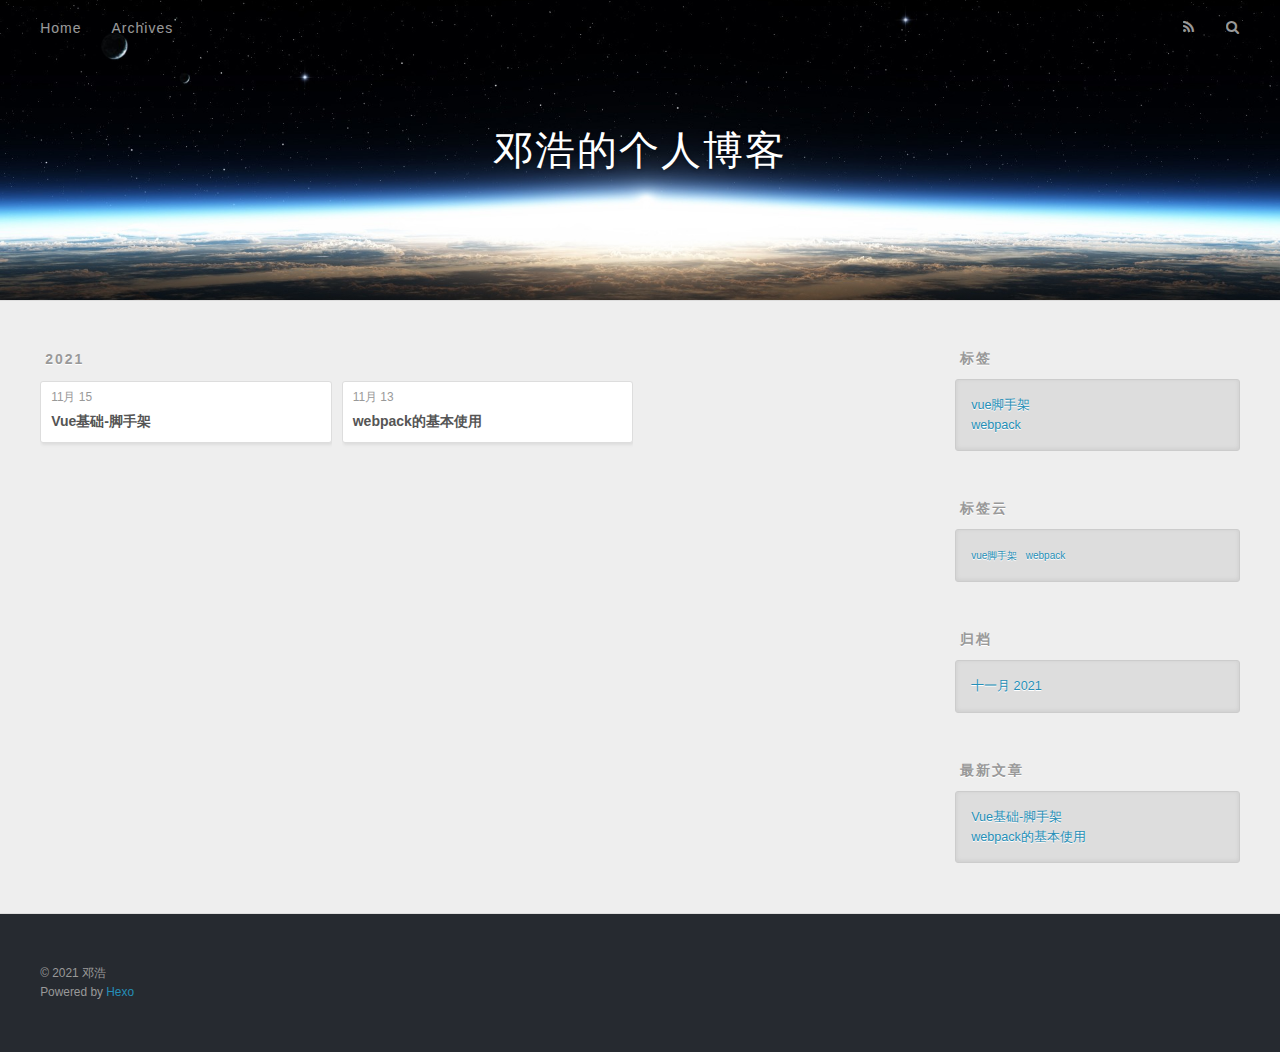
<file: archives/index.html>
<!DOCTYPE html>
<html>
<head>
  <meta charset="utf-8">
  

  
  <title>归档 | 邓浩的个人博客</title>
  <meta name="viewport" content="width=device-width, initial-scale=1, maximum-scale=1">
  <meta name="description" content="Code is my life.">
<meta property="og:type" content="website">
<meta property="og:title" content="邓浩的个人博客">
<meta property="og:url" content="http://example.com/archives/index.html">
<meta property="og:site_name" content="邓浩的个人博客">
<meta property="og:description" content="Code is my life.">
<meta property="og:locale" content="zh_CN">
<meta property="article:author" content="邓浩">
<meta property="article:tag" content="Web,前端,node,ES6,开发,程序员,技术宅,java,android,Python,爬虫">
<meta name="twitter:card" content="summary">
  
    <link rel="alternate" href="/atom.xml" title="邓浩的个人博客" type="application/atom+xml">
  
  
    <link rel="icon" href="/favicon.png">
  
  
    <link href="//fonts.googleapis.com/css?family=Source+Code+Pro" rel="stylesheet" type="text/css">
  
  
<link rel="stylesheet" href="/css/style.css">

<meta name="generator" content="Hexo 5.4.0"></head>

<body>
  <div id="container">
    <div id="wrap">
      <header id="header">
  <div id="banner"></div>
  <div id="header-outer" class="outer">
    <div id="header-title" class="inner">
      <h1 id="logo-wrap">
        <a href="/" id="logo">邓浩的个人博客</a>
      </h1>
      
    </div>
    <div id="header-inner" class="inner">
      <nav id="main-nav">
        <a id="main-nav-toggle" class="nav-icon"></a>
        
          <a class="main-nav-link" href="/">Home</a>
        
          <a class="main-nav-link" href="/archives">Archives</a>
        
      </nav>
      <nav id="sub-nav">
        
          <a id="nav-rss-link" class="nav-icon" href="/atom.xml" title="RSS Feed"></a>
        
        <a id="nav-search-btn" class="nav-icon" title="搜索"></a>
      </nav>
      <div id="search-form-wrap">
        <form action="//google.com/search" method="get" accept-charset="UTF-8" class="search-form"><input type="search" name="q" class="search-form-input" placeholder="Search"><button type="submit" class="search-form-submit">&#xF002;</button><input type="hidden" name="sitesearch" value="http://example.com"></form>
      </div>
    </div>
  </div>
</header>
      <div class="outer">
        <section id="main">
  
  
    
    
      
      
      <section class="archives-wrap">
        <div class="archive-year-wrap">
          <a href="/archives/2021" class="archive-year">2021</a>
        </div>
        <div class="archives">
    
    <article class="archive-article archive-type-post">
  <div class="archive-article-inner">
    <header class="archive-article-header">
      <a href="/2021/11/15/Vue%E8%84%9A%E6%89%8B%E6%9E%B6/" class="archive-article-date">
  <time datetime="2021-11-15T02:22:45.000Z" itemprop="datePublished">11月 15</time>
</a>
      
  
    <h1 itemprop="name">
      <a class="archive-article-title" href="/2021/11/15/Vue%E8%84%9A%E6%89%8B%E6%9E%B6/">Vue基础-脚手架</a>
    </h1>
  

    </header>
  </div>
</article>
  
    
    
    <article class="archive-article archive-type-post">
  <div class="archive-article-inner">
    <header class="archive-article-header">
      <a href="/2021/11/13/webpack%E5%9F%BA%E6%9C%AC%E4%BD%BF%E7%94%A8/" class="archive-article-date">
  <time datetime="2021-11-13T02:22:45.000Z" itemprop="datePublished">11月 13</time>
</a>
      
  
    <h1 itemprop="name">
      <a class="archive-article-title" href="/2021/11/13/webpack%E5%9F%BA%E6%9C%AC%E4%BD%BF%E7%94%A8/">webpack的基本使用</a>
    </h1>
  

    </header>
  </div>
</article>
  
  
    </div></section>
  


</section>
        
          <aside id="sidebar">
  
    

  
    
  <div class="widget-wrap">
    <h3 class="widget-title">标签</h3>
    <div class="widget">
      <ul class="tag-list" itemprop="keywords"><li class="tag-list-item"><a class="tag-list-link" href="/tags/vue%E8%84%9A%E6%89%8B%E6%9E%B6/" rel="tag">vue脚手架</a></li><li class="tag-list-item"><a class="tag-list-link" href="/tags/webpack/" rel="tag">webpack</a></li></ul>
    </div>
  </div>


  
    
  <div class="widget-wrap">
    <h3 class="widget-title">标签云</h3>
    <div class="widget tagcloud">
      <a href="/tags/vue%E8%84%9A%E6%89%8B%E6%9E%B6/" style="font-size: 10px;">vue脚手架</a> <a href="/tags/webpack/" style="font-size: 10px;">webpack</a>
    </div>
  </div>

  
    
  <div class="widget-wrap">
    <h3 class="widget-title">归档</h3>
    <div class="widget">
      <ul class="archive-list"><li class="archive-list-item"><a class="archive-list-link" href="/archives/2021/11/">十一月 2021</a></li></ul>
    </div>
  </div>


  
    
  <div class="widget-wrap">
    <h3 class="widget-title">最新文章</h3>
    <div class="widget">
      <ul>
        
          <li>
            <a href="/2021/11/15/Vue%E8%84%9A%E6%89%8B%E6%9E%B6/">Vue基础-脚手架</a>
          </li>
        
          <li>
            <a href="/2021/11/13/webpack%E5%9F%BA%E6%9C%AC%E4%BD%BF%E7%94%A8/">webpack的基本使用</a>
          </li>
        
      </ul>
    </div>
  </div>

  
</aside>
        
      </div>
      <footer id="footer">
  
  <div class="outer">
    <div id="footer-info" class="inner">
      &copy; 2021 邓浩<br>
      Powered by <a href="http://hexo.io/" target="_blank">Hexo</a>
    </div>
  </div>
</footer>
    </div>
    <nav id="mobile-nav">
  
    <a href="/" class="mobile-nav-link">Home</a>
  
    <a href="/archives" class="mobile-nav-link">Archives</a>
  
</nav>
    

<script src="//ajax.googleapis.com/ajax/libs/jquery/2.0.3/jquery.min.js"></script>


  
<link rel="stylesheet" href="/fancybox/jquery.fancybox.css">

  
<script src="/fancybox/jquery.fancybox.pack.js"></script>




<script src="/js/script.js"></script>




  </div>
</body>
</html>
</file>
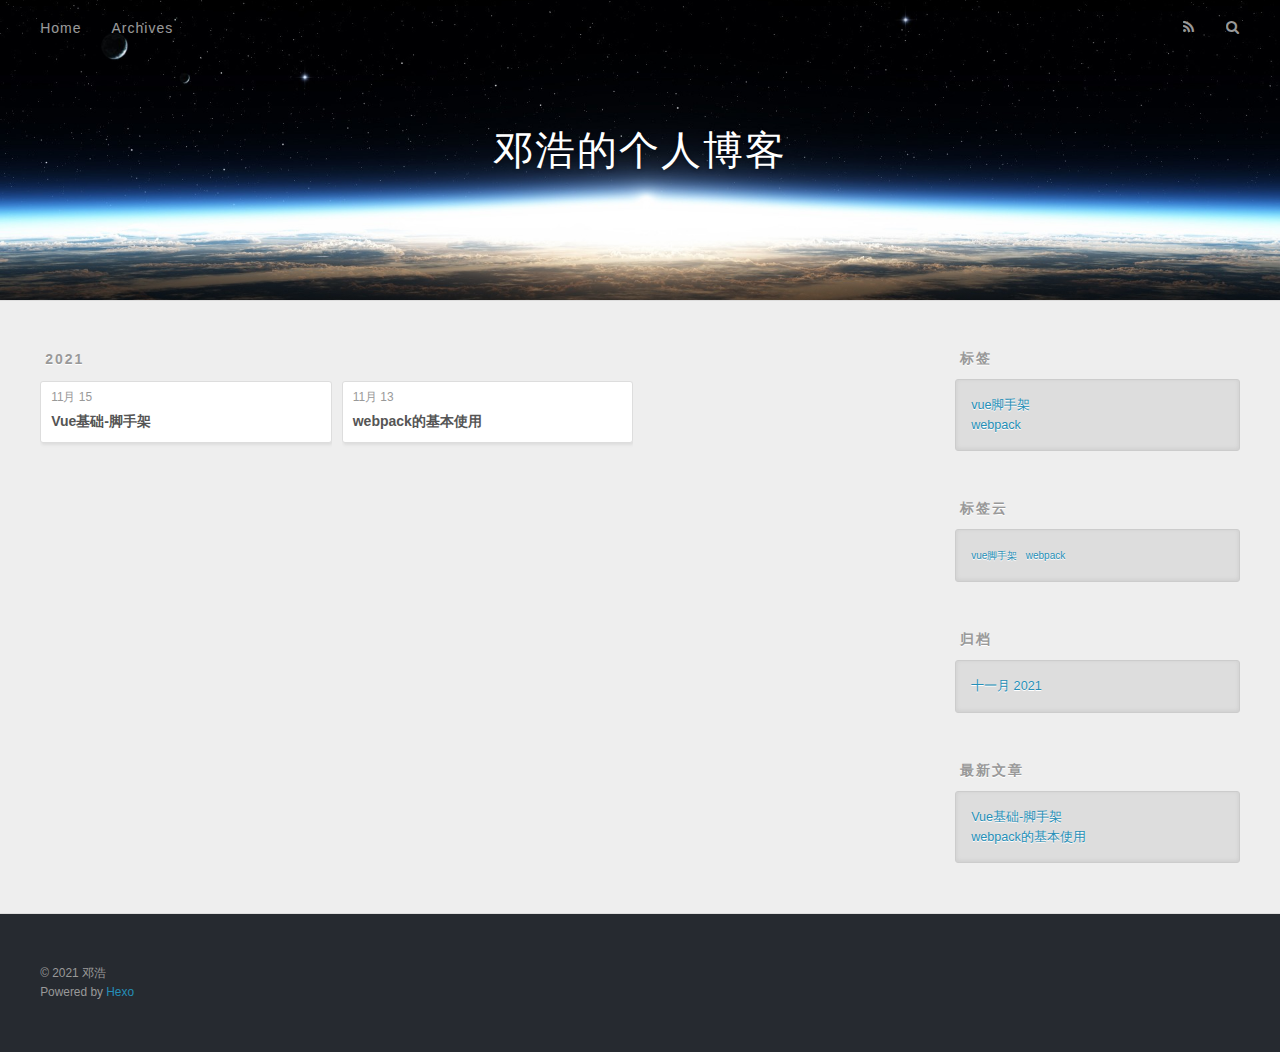
<file: archives/2021/index.html>
<!DOCTYPE html>
<html>
<head>
  <meta charset="utf-8">
  

  
  <title>归档: 2021 | 邓浩的个人博客</title>
  <meta name="viewport" content="width=device-width, initial-scale=1, maximum-scale=1">
  <meta name="description" content="Code is my life.">
<meta property="og:type" content="website">
<meta property="og:title" content="邓浩的个人博客">
<meta property="og:url" content="http://example.com/archives/2021/index.html">
<meta property="og:site_name" content="邓浩的个人博客">
<meta property="og:description" content="Code is my life.">
<meta property="og:locale" content="zh_CN">
<meta property="article:author" content="邓浩">
<meta property="article:tag" content="Web,前端,node,ES6,开发,程序员,技术宅,java,android,Python,爬虫">
<meta name="twitter:card" content="summary">
  
    <link rel="alternate" href="/atom.xml" title="邓浩的个人博客" type="application/atom+xml">
  
  
    <link rel="icon" href="/favicon.png">
  
  
    <link href="//fonts.googleapis.com/css?family=Source+Code+Pro" rel="stylesheet" type="text/css">
  
  
<link rel="stylesheet" href="/css/style.css">

<meta name="generator" content="Hexo 5.4.0"></head>

<body>
  <div id="container">
    <div id="wrap">
      <header id="header">
  <div id="banner"></div>
  <div id="header-outer" class="outer">
    <div id="header-title" class="inner">
      <h1 id="logo-wrap">
        <a href="/" id="logo">邓浩的个人博客</a>
      </h1>
      
    </div>
    <div id="header-inner" class="inner">
      <nav id="main-nav">
        <a id="main-nav-toggle" class="nav-icon"></a>
        
          <a class="main-nav-link" href="/">Home</a>
        
          <a class="main-nav-link" href="/archives">Archives</a>
        
      </nav>
      <nav id="sub-nav">
        
          <a id="nav-rss-link" class="nav-icon" href="/atom.xml" title="RSS Feed"></a>
        
        <a id="nav-search-btn" class="nav-icon" title="搜索"></a>
      </nav>
      <div id="search-form-wrap">
        <form action="//google.com/search" method="get" accept-charset="UTF-8" class="search-form"><input type="search" name="q" class="search-form-input" placeholder="Search"><button type="submit" class="search-form-submit">&#xF002;</button><input type="hidden" name="sitesearch" value="http://example.com"></form>
      </div>
    </div>
  </div>
</header>
      <div class="outer">
        <section id="main">
  
  
    
    
      
      
      <section class="archives-wrap">
        <div class="archive-year-wrap">
          <a href="/archives/2021" class="archive-year">2021</a>
        </div>
        <div class="archives">
    
    <article class="archive-article archive-type-post">
  <div class="archive-article-inner">
    <header class="archive-article-header">
      <a href="/2021/11/15/Vue%E8%84%9A%E6%89%8B%E6%9E%B6/" class="archive-article-date">
  <time datetime="2021-11-15T02:22:45.000Z" itemprop="datePublished">11月 15</time>
</a>
      
  
    <h1 itemprop="name">
      <a class="archive-article-title" href="/2021/11/15/Vue%E8%84%9A%E6%89%8B%E6%9E%B6/">Vue基础-脚手架</a>
    </h1>
  

    </header>
  </div>
</article>
  
    
    
    <article class="archive-article archive-type-post">
  <div class="archive-article-inner">
    <header class="archive-article-header">
      <a href="/2021/11/13/webpack%E5%9F%BA%E6%9C%AC%E4%BD%BF%E7%94%A8/" class="archive-article-date">
  <time datetime="2021-11-13T02:22:45.000Z" itemprop="datePublished">11月 13</time>
</a>
      
  
    <h1 itemprop="name">
      <a class="archive-article-title" href="/2021/11/13/webpack%E5%9F%BA%E6%9C%AC%E4%BD%BF%E7%94%A8/">webpack的基本使用</a>
    </h1>
  

    </header>
  </div>
</article>
  
  
    </div></section>
  


</section>
        
          <aside id="sidebar">
  
    

  
    
  <div class="widget-wrap">
    <h3 class="widget-title">标签</h3>
    <div class="widget">
      <ul class="tag-list" itemprop="keywords"><li class="tag-list-item"><a class="tag-list-link" href="/tags/vue%E8%84%9A%E6%89%8B%E6%9E%B6/" rel="tag">vue脚手架</a></li><li class="tag-list-item"><a class="tag-list-link" href="/tags/webpack/" rel="tag">webpack</a></li></ul>
    </div>
  </div>


  
    
  <div class="widget-wrap">
    <h3 class="widget-title">标签云</h3>
    <div class="widget tagcloud">
      <a href="/tags/vue%E8%84%9A%E6%89%8B%E6%9E%B6/" style="font-size: 10px;">vue脚手架</a> <a href="/tags/webpack/" style="font-size: 10px;">webpack</a>
    </div>
  </div>

  
    
  <div class="widget-wrap">
    <h3 class="widget-title">归档</h3>
    <div class="widget">
      <ul class="archive-list"><li class="archive-list-item"><a class="archive-list-link" href="/archives/2021/11/">十一月 2021</a></li></ul>
    </div>
  </div>


  
    
  <div class="widget-wrap">
    <h3 class="widget-title">最新文章</h3>
    <div class="widget">
      <ul>
        
          <li>
            <a href="/2021/11/15/Vue%E8%84%9A%E6%89%8B%E6%9E%B6/">Vue基础-脚手架</a>
          </li>
        
          <li>
            <a href="/2021/11/13/webpack%E5%9F%BA%E6%9C%AC%E4%BD%BF%E7%94%A8/">webpack的基本使用</a>
          </li>
        
      </ul>
    </div>
  </div>

  
</aside>
        
      </div>
      <footer id="footer">
  
  <div class="outer">
    <div id="footer-info" class="inner">
      &copy; 2021 邓浩<br>
      Powered by <a href="http://hexo.io/" target="_blank">Hexo</a>
    </div>
  </div>
</footer>
    </div>
    <nav id="mobile-nav">
  
    <a href="/" class="mobile-nav-link">Home</a>
  
    <a href="/archives" class="mobile-nav-link">Archives</a>
  
</nav>
    

<script src="//ajax.googleapis.com/ajax/libs/jquery/2.0.3/jquery.min.js"></script>


  
<link rel="stylesheet" href="/fancybox/jquery.fancybox.css">

  
<script src="/fancybox/jquery.fancybox.pack.js"></script>




<script src="/js/script.js"></script>




  </div>
</body>
</html>
</file>
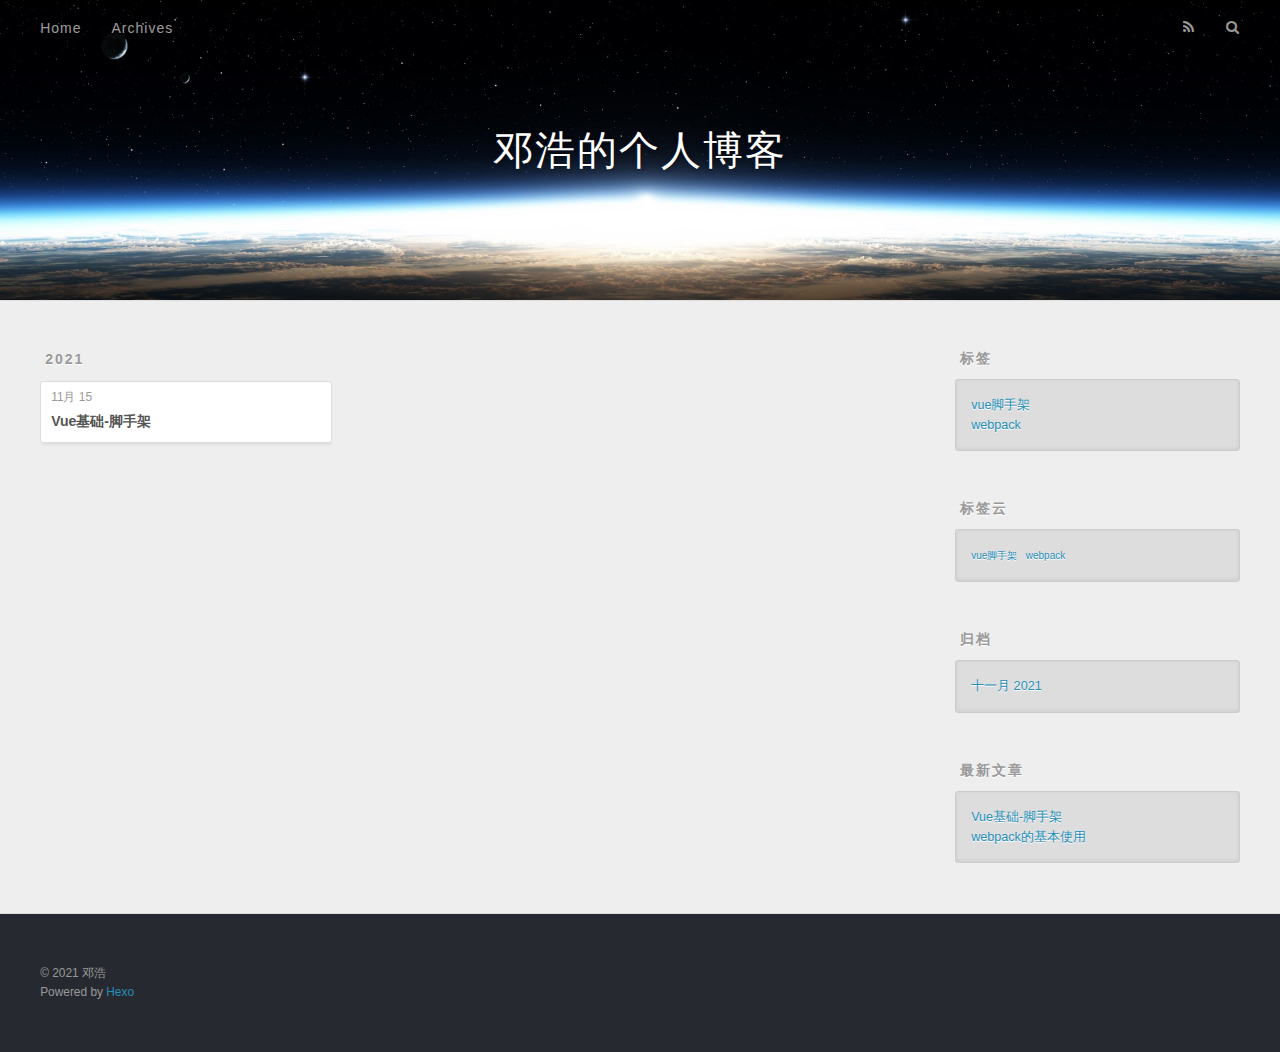
<file: tags/vue脚手架/index.html>
<!DOCTYPE html>
<html>
<head>
  <meta charset="utf-8">
  

  
  <title>Tag: vue脚手架 | 邓浩的个人博客</title>
  <meta name="viewport" content="width=device-width, initial-scale=1, maximum-scale=1">
  <meta name="description" content="Code is my life.">
<meta property="og:type" content="website">
<meta property="og:title" content="邓浩的个人博客">
<meta property="og:url" content="http://example.com/tags/vue%E8%84%9A%E6%89%8B%E6%9E%B6/index.html">
<meta property="og:site_name" content="邓浩的个人博客">
<meta property="og:description" content="Code is my life.">
<meta property="og:locale" content="zh_CN">
<meta property="article:author" content="邓浩">
<meta property="article:tag" content="Web,前端,node,ES6,开发,程序员,技术宅,java,android,Python,爬虫">
<meta name="twitter:card" content="summary">
  
    <link rel="alternate" href="/atom.xml" title="邓浩的个人博客" type="application/atom+xml">
  
  
    <link rel="icon" href="/favicon.png">
  
  
    <link href="//fonts.googleapis.com/css?family=Source+Code+Pro" rel="stylesheet" type="text/css">
  
  
<link rel="stylesheet" href="/css/style.css">

<meta name="generator" content="Hexo 5.4.0"></head>

<body>
  <div id="container">
    <div id="wrap">
      <header id="header">
  <div id="banner"></div>
  <div id="header-outer" class="outer">
    <div id="header-title" class="inner">
      <h1 id="logo-wrap">
        <a href="/" id="logo">邓浩的个人博客</a>
      </h1>
      
    </div>
    <div id="header-inner" class="inner">
      <nav id="main-nav">
        <a id="main-nav-toggle" class="nav-icon"></a>
        
          <a class="main-nav-link" href="/">Home</a>
        
          <a class="main-nav-link" href="/archives">Archives</a>
        
      </nav>
      <nav id="sub-nav">
        
          <a id="nav-rss-link" class="nav-icon" href="/atom.xml" title="RSS Feed"></a>
        
        <a id="nav-search-btn" class="nav-icon" title="搜索"></a>
      </nav>
      <div id="search-form-wrap">
        <form action="//google.com/search" method="get" accept-charset="UTF-8" class="search-form"><input type="search" name="q" class="search-form-input" placeholder="Search"><button type="submit" class="search-form-submit">&#xF002;</button><input type="hidden" name="sitesearch" value="http://example.com"></form>
      </div>
    </div>
  </div>
</header>
      <div class="outer">
        <section id="main">
  
  
    
    
      
      
      <section class="archives-wrap">
        <div class="archive-year-wrap">
          <a href="/archives/2021" class="archive-year">2021</a>
        </div>
        <div class="archives">
    
    <article class="archive-article archive-type-post">
  <div class="archive-article-inner">
    <header class="archive-article-header">
      <a href="/2021/11/15/Vue%E8%84%9A%E6%89%8B%E6%9E%B6/" class="archive-article-date">
  <time datetime="2021-11-15T02:22:45.000Z" itemprop="datePublished">11月 15</time>
</a>
      
  
    <h1 itemprop="name">
      <a class="archive-article-title" href="/2021/11/15/Vue%E8%84%9A%E6%89%8B%E6%9E%B6/">Vue基础-脚手架</a>
    </h1>
  

    </header>
  </div>
</article>
  
  
    </div></section>
  


</section>
        
          <aside id="sidebar">
  
    

  
    
  <div class="widget-wrap">
    <h3 class="widget-title">标签</h3>
    <div class="widget">
      <ul class="tag-list" itemprop="keywords"><li class="tag-list-item"><a class="tag-list-link" href="/tags/vue%E8%84%9A%E6%89%8B%E6%9E%B6/" rel="tag">vue脚手架</a></li><li class="tag-list-item"><a class="tag-list-link" href="/tags/webpack/" rel="tag">webpack</a></li></ul>
    </div>
  </div>


  
    
  <div class="widget-wrap">
    <h3 class="widget-title">标签云</h3>
    <div class="widget tagcloud">
      <a href="/tags/vue%E8%84%9A%E6%89%8B%E6%9E%B6/" style="font-size: 10px;">vue脚手架</a> <a href="/tags/webpack/" style="font-size: 10px;">webpack</a>
    </div>
  </div>

  
    
  <div class="widget-wrap">
    <h3 class="widget-title">归档</h3>
    <div class="widget">
      <ul class="archive-list"><li class="archive-list-item"><a class="archive-list-link" href="/archives/2021/11/">十一月 2021</a></li></ul>
    </div>
  </div>


  
    
  <div class="widget-wrap">
    <h3 class="widget-title">最新文章</h3>
    <div class="widget">
      <ul>
        
          <li>
            <a href="/2021/11/15/Vue%E8%84%9A%E6%89%8B%E6%9E%B6/">Vue基础-脚手架</a>
          </li>
        
          <li>
            <a href="/2021/11/13/webpack%E5%9F%BA%E6%9C%AC%E4%BD%BF%E7%94%A8/">webpack的基本使用</a>
          </li>
        
      </ul>
    </div>
  </div>

  
</aside>
        
      </div>
      <footer id="footer">
  
  <div class="outer">
    <div id="footer-info" class="inner">
      &copy; 2021 邓浩<br>
      Powered by <a href="http://hexo.io/" target="_blank">Hexo</a>
    </div>
  </div>
</footer>
    </div>
    <nav id="mobile-nav">
  
    <a href="/" class="mobile-nav-link">Home</a>
  
    <a href="/archives" class="mobile-nav-link">Archives</a>
  
</nav>
    

<script src="//ajax.googleapis.com/ajax/libs/jquery/2.0.3/jquery.min.js"></script>


  
<link rel="stylesheet" href="/fancybox/jquery.fancybox.css">

  
<script src="/fancybox/jquery.fancybox.pack.js"></script>




<script src="/js/script.js"></script>




  </div>
</body>
</html>
</file>
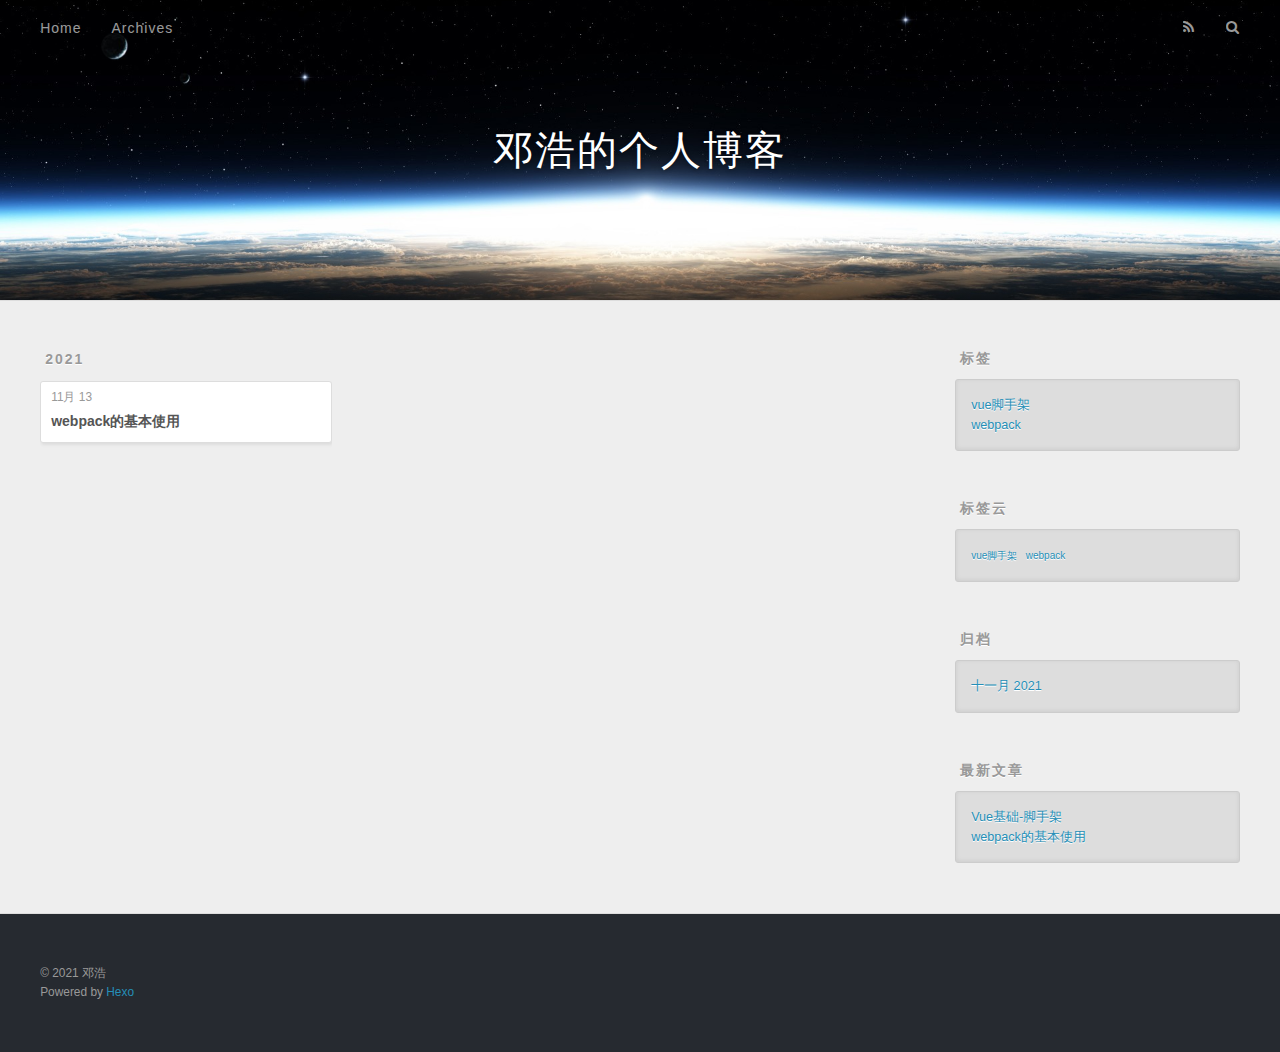
<file: tags/webpack/index.html>
<!DOCTYPE html>
<html>
<head>
  <meta charset="utf-8">
  

  
  <title>Tag: webpack | 邓浩的个人博客</title>
  <meta name="viewport" content="width=device-width, initial-scale=1, maximum-scale=1">
  <meta name="description" content="Code is my life.">
<meta property="og:type" content="website">
<meta property="og:title" content="邓浩的个人博客">
<meta property="og:url" content="http://example.com/tags/webpack/index.html">
<meta property="og:site_name" content="邓浩的个人博客">
<meta property="og:description" content="Code is my life.">
<meta property="og:locale" content="zh_CN">
<meta property="article:author" content="邓浩">
<meta property="article:tag" content="Web,前端,node,ES6,开发,程序员,技术宅,java,android,Python,爬虫">
<meta name="twitter:card" content="summary">
  
    <link rel="alternate" href="/atom.xml" title="邓浩的个人博客" type="application/atom+xml">
  
  
    <link rel="icon" href="/favicon.png">
  
  
    <link href="//fonts.googleapis.com/css?family=Source+Code+Pro" rel="stylesheet" type="text/css">
  
  
<link rel="stylesheet" href="/css/style.css">

<meta name="generator" content="Hexo 5.4.0"></head>

<body>
  <div id="container">
    <div id="wrap">
      <header id="header">
  <div id="banner"></div>
  <div id="header-outer" class="outer">
    <div id="header-title" class="inner">
      <h1 id="logo-wrap">
        <a href="/" id="logo">邓浩的个人博客</a>
      </h1>
      
    </div>
    <div id="header-inner" class="inner">
      <nav id="main-nav">
        <a id="main-nav-toggle" class="nav-icon"></a>
        
          <a class="main-nav-link" href="/">Home</a>
        
          <a class="main-nav-link" href="/archives">Archives</a>
        
      </nav>
      <nav id="sub-nav">
        
          <a id="nav-rss-link" class="nav-icon" href="/atom.xml" title="RSS Feed"></a>
        
        <a id="nav-search-btn" class="nav-icon" title="搜索"></a>
      </nav>
      <div id="search-form-wrap">
        <form action="//google.com/search" method="get" accept-charset="UTF-8" class="search-form"><input type="search" name="q" class="search-form-input" placeholder="Search"><button type="submit" class="search-form-submit">&#xF002;</button><input type="hidden" name="sitesearch" value="http://example.com"></form>
      </div>
    </div>
  </div>
</header>
      <div class="outer">
        <section id="main">
  
  
    
    
      
      
      <section class="archives-wrap">
        <div class="archive-year-wrap">
          <a href="/archives/2021" class="archive-year">2021</a>
        </div>
        <div class="archives">
    
    <article class="archive-article archive-type-post">
  <div class="archive-article-inner">
    <header class="archive-article-header">
      <a href="/2021/11/13/webpack%E5%9F%BA%E6%9C%AC%E4%BD%BF%E7%94%A8/" class="archive-article-date">
  <time datetime="2021-11-13T02:22:45.000Z" itemprop="datePublished">11月 13</time>
</a>
      
  
    <h1 itemprop="name">
      <a class="archive-article-title" href="/2021/11/13/webpack%E5%9F%BA%E6%9C%AC%E4%BD%BF%E7%94%A8/">webpack的基本使用</a>
    </h1>
  

    </header>
  </div>
</article>
  
  
    </div></section>
  


</section>
        
          <aside id="sidebar">
  
    

  
    
  <div class="widget-wrap">
    <h3 class="widget-title">标签</h3>
    <div class="widget">
      <ul class="tag-list" itemprop="keywords"><li class="tag-list-item"><a class="tag-list-link" href="/tags/vue%E8%84%9A%E6%89%8B%E6%9E%B6/" rel="tag">vue脚手架</a></li><li class="tag-list-item"><a class="tag-list-link" href="/tags/webpack/" rel="tag">webpack</a></li></ul>
    </div>
  </div>


  
    
  <div class="widget-wrap">
    <h3 class="widget-title">标签云</h3>
    <div class="widget tagcloud">
      <a href="/tags/vue%E8%84%9A%E6%89%8B%E6%9E%B6/" style="font-size: 10px;">vue脚手架</a> <a href="/tags/webpack/" style="font-size: 10px;">webpack</a>
    </div>
  </div>

  
    
  <div class="widget-wrap">
    <h3 class="widget-title">归档</h3>
    <div class="widget">
      <ul class="archive-list"><li class="archive-list-item"><a class="archive-list-link" href="/archives/2021/11/">十一月 2021</a></li></ul>
    </div>
  </div>


  
    
  <div class="widget-wrap">
    <h3 class="widget-title">最新文章</h3>
    <div class="widget">
      <ul>
        
          <li>
            <a href="/2021/11/15/Vue%E8%84%9A%E6%89%8B%E6%9E%B6/">Vue基础-脚手架</a>
          </li>
        
          <li>
            <a href="/2021/11/13/webpack%E5%9F%BA%E6%9C%AC%E4%BD%BF%E7%94%A8/">webpack的基本使用</a>
          </li>
        
      </ul>
    </div>
  </div>

  
</aside>
        
      </div>
      <footer id="footer">
  
  <div class="outer">
    <div id="footer-info" class="inner">
      &copy; 2021 邓浩<br>
      Powered by <a href="http://hexo.io/" target="_blank">Hexo</a>
    </div>
  </div>
</footer>
    </div>
    <nav id="mobile-nav">
  
    <a href="/" class="mobile-nav-link">Home</a>
  
    <a href="/archives" class="mobile-nav-link">Archives</a>
  
</nav>
    

<script src="//ajax.googleapis.com/ajax/libs/jquery/2.0.3/jquery.min.js"></script>


  
<link rel="stylesheet" href="/fancybox/jquery.fancybox.css">

  
<script src="/fancybox/jquery.fancybox.pack.js"></script>




<script src="/js/script.js"></script>




  </div>
</body>
</html>
</file>
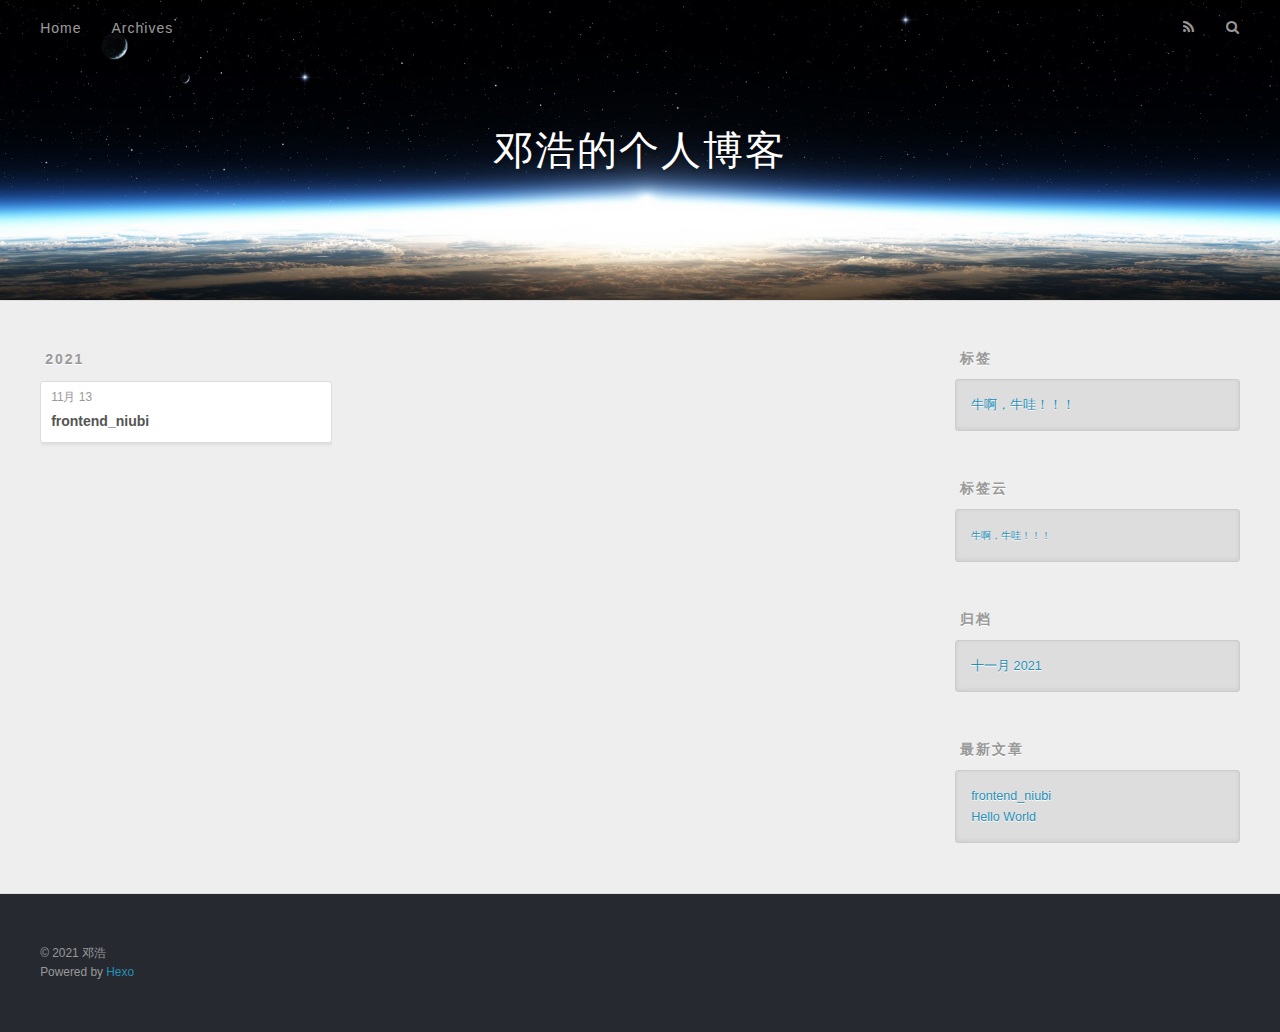
<file: tags/牛啊，牛哇！！！/index.html>
<!DOCTYPE html>
<html>
<head>
  <meta charset="utf-8">
  

  
  <title>Tag: 牛啊，牛哇！！！ | 邓浩的个人博客</title>
  <meta name="viewport" content="width=device-width, initial-scale=1, maximum-scale=1">
  <meta name="description" content="Code is my life.">
<meta property="og:type" content="website">
<meta property="og:title" content="邓浩的个人博客">
<meta property="og:url" content="http://example.com/tags/%E7%89%9B%E5%95%8A%EF%BC%8C%E7%89%9B%E5%93%87%EF%BC%81%EF%BC%81%EF%BC%81/index.html">
<meta property="og:site_name" content="邓浩的个人博客">
<meta property="og:description" content="Code is my life.">
<meta property="og:locale" content="zh_CN">
<meta property="article:author" content="邓浩">
<meta property="article:tag" content="Web,前端,node,ES6,开发,程序员,技术宅,java,android,Python,爬虫">
<meta name="twitter:card" content="summary">
  
    <link rel="alternate" href="/atom.xml" title="邓浩的个人博客" type="application/atom+xml">
  
  
    <link rel="icon" href="/favicon.png">
  
  
    <link href="//fonts.googleapis.com/css?family=Source+Code+Pro" rel="stylesheet" type="text/css">
  
  
<link rel="stylesheet" href="/css/style.css">

<meta name="generator" content="Hexo 5.4.0"></head>

<body>
  <div id="container">
    <div id="wrap">
      <header id="header">
  <div id="banner"></div>
  <div id="header-outer" class="outer">
    <div id="header-title" class="inner">
      <h1 id="logo-wrap">
        <a href="/" id="logo">邓浩的个人博客</a>
      </h1>
      
    </div>
    <div id="header-inner" class="inner">
      <nav id="main-nav">
        <a id="main-nav-toggle" class="nav-icon"></a>
        
          <a class="main-nav-link" href="/">Home</a>
        
          <a class="main-nav-link" href="/archives">Archives</a>
        
      </nav>
      <nav id="sub-nav">
        
          <a id="nav-rss-link" class="nav-icon" href="/atom.xml" title="RSS Feed"></a>
        
        <a id="nav-search-btn" class="nav-icon" title="搜索"></a>
      </nav>
      <div id="search-form-wrap">
        <form action="//google.com/search" method="get" accept-charset="UTF-8" class="search-form"><input type="search" name="q" class="search-form-input" placeholder="Search"><button type="submit" class="search-form-submit">&#xF002;</button><input type="hidden" name="sitesearch" value="http://example.com"></form>
      </div>
    </div>
  </div>
</header>
      <div class="outer">
        <section id="main">
  
  
    
    
      
      
      <section class="archives-wrap">
        <div class="archive-year-wrap">
          <a href="/archives/2021" class="archive-year">2021</a>
        </div>
        <div class="archives">
    
    <article class="archive-article archive-type-post">
  <div class="archive-article-inner">
    <header class="archive-article-header">
      <a href="/2021/11/13/frontend-niubi/" class="archive-article-date">
  <time datetime="2021-11-13T02:22:45.000Z" itemprop="datePublished">11月 13</time>
</a>
      
  
    <h1 itemprop="name">
      <a class="archive-article-title" href="/2021/11/13/frontend-niubi/">frontend_niubi</a>
    </h1>
  

    </header>
  </div>
</article>
  
  
    </div></section>
  


</section>
        
          <aside id="sidebar">
  
    

  
    
  <div class="widget-wrap">
    <h3 class="widget-title">标签</h3>
    <div class="widget">
      <ul class="tag-list" itemprop="keywords"><li class="tag-list-item"><a class="tag-list-link" href="/tags/%E7%89%9B%E5%95%8A%EF%BC%8C%E7%89%9B%E5%93%87%EF%BC%81%EF%BC%81%EF%BC%81/" rel="tag">牛啊，牛哇！！！</a></li></ul>
    </div>
  </div>


  
    
  <div class="widget-wrap">
    <h3 class="widget-title">标签云</h3>
    <div class="widget tagcloud">
      <a href="/tags/%E7%89%9B%E5%95%8A%EF%BC%8C%E7%89%9B%E5%93%87%EF%BC%81%EF%BC%81%EF%BC%81/" style="font-size: 10px;">牛啊，牛哇！！！</a>
    </div>
  </div>

  
    
  <div class="widget-wrap">
    <h3 class="widget-title">归档</h3>
    <div class="widget">
      <ul class="archive-list"><li class="archive-list-item"><a class="archive-list-link" href="/archives/2021/11/">十一月 2021</a></li></ul>
    </div>
  </div>


  
    
  <div class="widget-wrap">
    <h3 class="widget-title">最新文章</h3>
    <div class="widget">
      <ul>
        
          <li>
            <a href="/2021/11/13/frontend-niubi/">frontend_niubi</a>
          </li>
        
          <li>
            <a href="/2021/11/13/hello-world/">Hello World</a>
          </li>
        
      </ul>
    </div>
  </div>

  
</aside>
        
      </div>
      <footer id="footer">
  
  <div class="outer">
    <div id="footer-info" class="inner">
      &copy; 2021 邓浩<br>
      Powered by <a href="http://hexo.io/" target="_blank">Hexo</a>
    </div>
  </div>
</footer>
    </div>
    <nav id="mobile-nav">
  
    <a href="/" class="mobile-nav-link">Home</a>
  
    <a href="/archives" class="mobile-nav-link">Archives</a>
  
</nav>
    

<script src="//ajax.googleapis.com/ajax/libs/jquery/2.0.3/jquery.min.js"></script>


  
<link rel="stylesheet" href="/fancybox/jquery.fancybox.css">

  
<script src="/fancybox/jquery.fancybox.pack.js"></script>




<script src="/js/script.js"></script>




  </div>
</body>
</html>
</file>
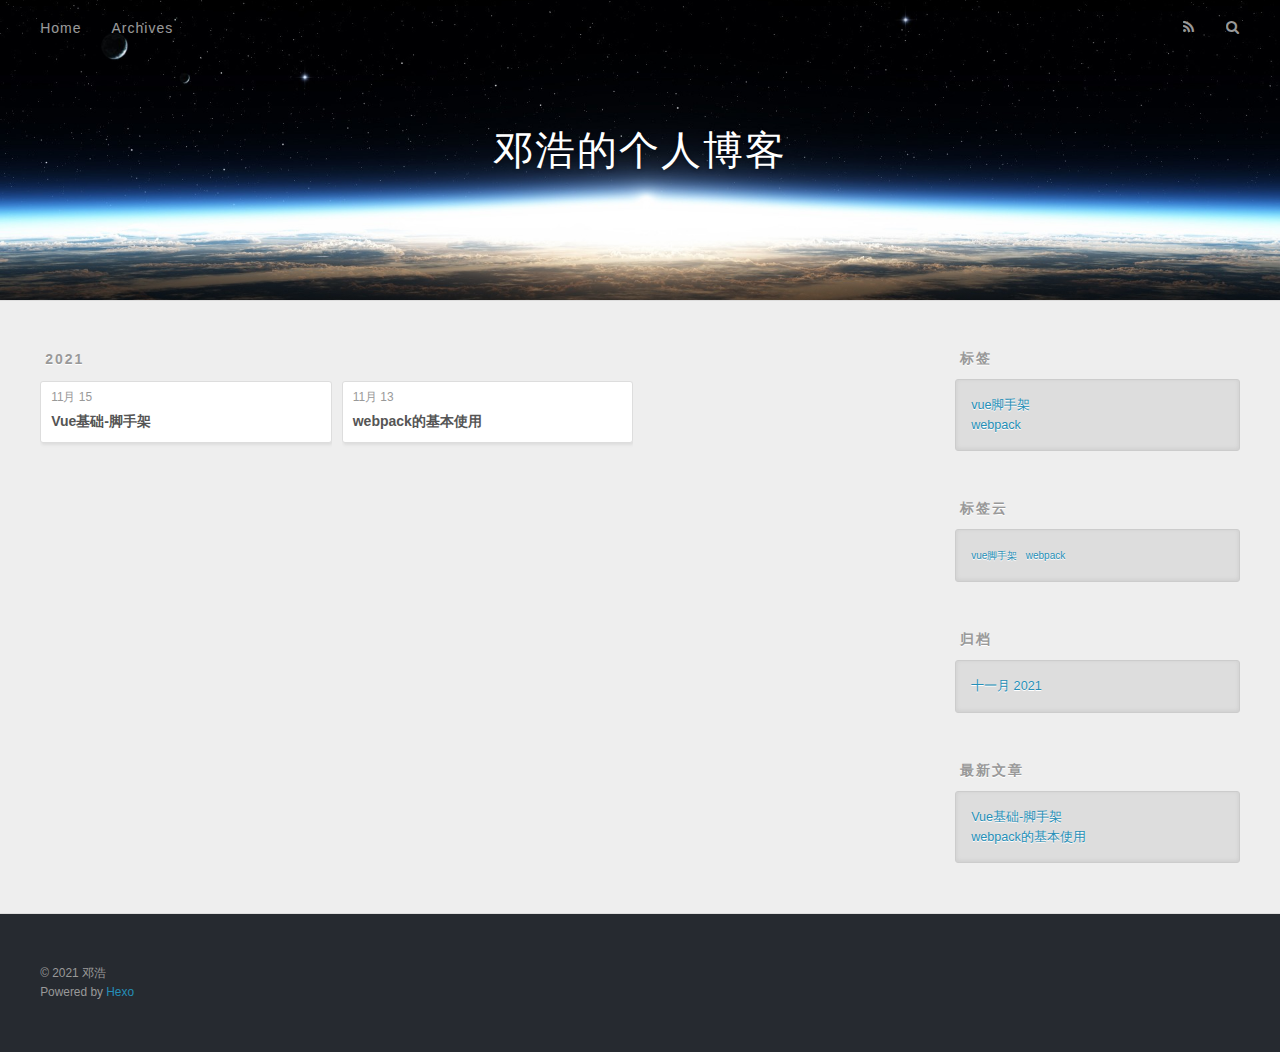
<file: archives/2021/11/index.html>
<!DOCTYPE html>
<html>
<head>
  <meta charset="utf-8">
  

  
  <title>归档: 2021/11 | 邓浩的个人博客</title>
  <meta name="viewport" content="width=device-width, initial-scale=1, maximum-scale=1">
  <meta name="description" content="Code is my life.">
<meta property="og:type" content="website">
<meta property="og:title" content="邓浩的个人博客">
<meta property="og:url" content="http://example.com/archives/2021/11/index.html">
<meta property="og:site_name" content="邓浩的个人博客">
<meta property="og:description" content="Code is my life.">
<meta property="og:locale" content="zh_CN">
<meta property="article:author" content="邓浩">
<meta property="article:tag" content="Web,前端,node,ES6,开发,程序员,技术宅,java,android,Python,爬虫">
<meta name="twitter:card" content="summary">
  
    <link rel="alternate" href="/atom.xml" title="邓浩的个人博客" type="application/atom+xml">
  
  
    <link rel="icon" href="/favicon.png">
  
  
    <link href="//fonts.googleapis.com/css?family=Source+Code+Pro" rel="stylesheet" type="text/css">
  
  
<link rel="stylesheet" href="/css/style.css">

<meta name="generator" content="Hexo 5.4.0"></head>

<body>
  <div id="container">
    <div id="wrap">
      <header id="header">
  <div id="banner"></div>
  <div id="header-outer" class="outer">
    <div id="header-title" class="inner">
      <h1 id="logo-wrap">
        <a href="/" id="logo">邓浩的个人博客</a>
      </h1>
      
    </div>
    <div id="header-inner" class="inner">
      <nav id="main-nav">
        <a id="main-nav-toggle" class="nav-icon"></a>
        
          <a class="main-nav-link" href="/">Home</a>
        
          <a class="main-nav-link" href="/archives">Archives</a>
        
      </nav>
      <nav id="sub-nav">
        
          <a id="nav-rss-link" class="nav-icon" href="/atom.xml" title="RSS Feed"></a>
        
        <a id="nav-search-btn" class="nav-icon" title="搜索"></a>
      </nav>
      <div id="search-form-wrap">
        <form action="//google.com/search" method="get" accept-charset="UTF-8" class="search-form"><input type="search" name="q" class="search-form-input" placeholder="Search"><button type="submit" class="search-form-submit">&#xF002;</button><input type="hidden" name="sitesearch" value="http://example.com"></form>
      </div>
    </div>
  </div>
</header>
      <div class="outer">
        <section id="main">
  
  
    
    
      
      
      <section class="archives-wrap">
        <div class="archive-year-wrap">
          <a href="/archives/2021" class="archive-year">2021</a>
        </div>
        <div class="archives">
    
    <article class="archive-article archive-type-post">
  <div class="archive-article-inner">
    <header class="archive-article-header">
      <a href="/2021/11/15/Vue%E8%84%9A%E6%89%8B%E6%9E%B6/" class="archive-article-date">
  <time datetime="2021-11-15T02:22:45.000Z" itemprop="datePublished">11月 15</time>
</a>
      
  
    <h1 itemprop="name">
      <a class="archive-article-title" href="/2021/11/15/Vue%E8%84%9A%E6%89%8B%E6%9E%B6/">Vue基础-脚手架</a>
    </h1>
  

    </header>
  </div>
</article>
  
    
    
    <article class="archive-article archive-type-post">
  <div class="archive-article-inner">
    <header class="archive-article-header">
      <a href="/2021/11/13/webpack%E5%9F%BA%E6%9C%AC%E4%BD%BF%E7%94%A8/" class="archive-article-date">
  <time datetime="2021-11-13T02:22:45.000Z" itemprop="datePublished">11月 13</time>
</a>
      
  
    <h1 itemprop="name">
      <a class="archive-article-title" href="/2021/11/13/webpack%E5%9F%BA%E6%9C%AC%E4%BD%BF%E7%94%A8/">webpack的基本使用</a>
    </h1>
  

    </header>
  </div>
</article>
  
  
    </div></section>
  


</section>
        
          <aside id="sidebar">
  
    

  
    
  <div class="widget-wrap">
    <h3 class="widget-title">标签</h3>
    <div class="widget">
      <ul class="tag-list" itemprop="keywords"><li class="tag-list-item"><a class="tag-list-link" href="/tags/vue%E8%84%9A%E6%89%8B%E6%9E%B6/" rel="tag">vue脚手架</a></li><li class="tag-list-item"><a class="tag-list-link" href="/tags/webpack/" rel="tag">webpack</a></li></ul>
    </div>
  </div>


  
    
  <div class="widget-wrap">
    <h3 class="widget-title">标签云</h3>
    <div class="widget tagcloud">
      <a href="/tags/vue%E8%84%9A%E6%89%8B%E6%9E%B6/" style="font-size: 10px;">vue脚手架</a> <a href="/tags/webpack/" style="font-size: 10px;">webpack</a>
    </div>
  </div>

  
    
  <div class="widget-wrap">
    <h3 class="widget-title">归档</h3>
    <div class="widget">
      <ul class="archive-list"><li class="archive-list-item"><a class="archive-list-link" href="/archives/2021/11/">十一月 2021</a></li></ul>
    </div>
  </div>


  
    
  <div class="widget-wrap">
    <h3 class="widget-title">最新文章</h3>
    <div class="widget">
      <ul>
        
          <li>
            <a href="/2021/11/15/Vue%E8%84%9A%E6%89%8B%E6%9E%B6/">Vue基础-脚手架</a>
          </li>
        
          <li>
            <a href="/2021/11/13/webpack%E5%9F%BA%E6%9C%AC%E4%BD%BF%E7%94%A8/">webpack的基本使用</a>
          </li>
        
      </ul>
    </div>
  </div>

  
</aside>
        
      </div>
      <footer id="footer">
  
  <div class="outer">
    <div id="footer-info" class="inner">
      &copy; 2021 邓浩<br>
      Powered by <a href="http://hexo.io/" target="_blank">Hexo</a>
    </div>
  </div>
</footer>
    </div>
    <nav id="mobile-nav">
  
    <a href="/" class="mobile-nav-link">Home</a>
  
    <a href="/archives" class="mobile-nav-link">Archives</a>
  
</nav>
    

<script src="//ajax.googleapis.com/ajax/libs/jquery/2.0.3/jquery.min.js"></script>


  
<link rel="stylesheet" href="/fancybox/jquery.fancybox.css">

  
<script src="/fancybox/jquery.fancybox.pack.js"></script>




<script src="/js/script.js"></script>




  </div>
</body>
</html>
</file>
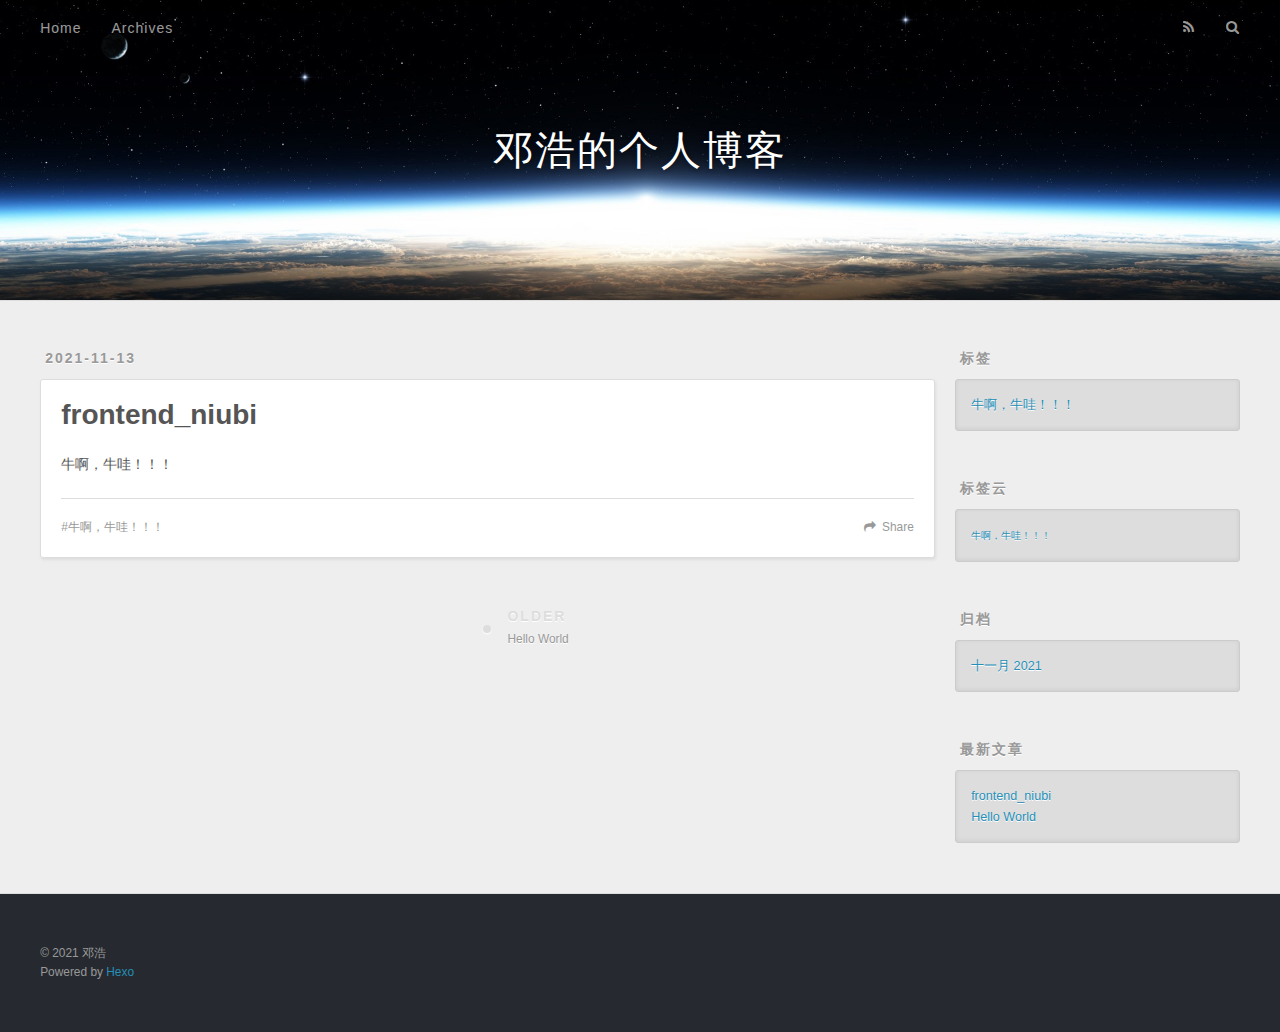
<file: 2021/11/13/frontend-niubi/index.html>
<!DOCTYPE html>
<html>
<head>
  <meta charset="utf-8">
  

  
  <title>frontend_niubi | 邓浩的个人博客</title>
  <meta name="viewport" content="width=device-width, initial-scale=1, maximum-scale=1">
  <meta name="description" content="牛啊，牛哇！！！">
<meta property="og:type" content="article">
<meta property="og:title" content="frontend_niubi">
<meta property="og:url" content="http://example.com/2021/11/13/frontend-niubi/index.html">
<meta property="og:site_name" content="邓浩的个人博客">
<meta property="og:description" content="牛啊，牛哇！！！">
<meta property="og:locale" content="zh_CN">
<meta property="article:published_time" content="2021-11-13T02:22:45.000Z">
<meta property="article:modified_time" content="2021-11-13T02:26:02.716Z">
<meta property="article:author" content="邓浩">
<meta property="article:tag" content="牛啊，牛哇！！！">
<meta name="twitter:card" content="summary">
  
    <link rel="alternate" href="/atom.xml" title="邓浩的个人博客" type="application/atom+xml">
  
  
    <link rel="icon" href="/favicon.png">
  
  
    <link href="//fonts.googleapis.com/css?family=Source+Code+Pro" rel="stylesheet" type="text/css">
  
  
<link rel="stylesheet" href="/css/style.css">

<meta name="generator" content="Hexo 5.4.0"></head>

<body>
  <div id="container">
    <div id="wrap">
      <header id="header">
  <div id="banner"></div>
  <div id="header-outer" class="outer">
    <div id="header-title" class="inner">
      <h1 id="logo-wrap">
        <a href="/" id="logo">邓浩的个人博客</a>
      </h1>
      
    </div>
    <div id="header-inner" class="inner">
      <nav id="main-nav">
        <a id="main-nav-toggle" class="nav-icon"></a>
        
          <a class="main-nav-link" href="/">Home</a>
        
          <a class="main-nav-link" href="/archives">Archives</a>
        
      </nav>
      <nav id="sub-nav">
        
          <a id="nav-rss-link" class="nav-icon" href="/atom.xml" title="RSS Feed"></a>
        
        <a id="nav-search-btn" class="nav-icon" title="搜索"></a>
      </nav>
      <div id="search-form-wrap">
        <form action="//google.com/search" method="get" accept-charset="UTF-8" class="search-form"><input type="search" name="q" class="search-form-input" placeholder="Search"><button type="submit" class="search-form-submit">&#xF002;</button><input type="hidden" name="sitesearch" value="http://example.com"></form>
      </div>
    </div>
  </div>
</header>
      <div class="outer">
        <section id="main"><article id="post-frontend-niubi" class="article article-type-post" itemscope itemprop="blogPost">
  <div class="article-meta">
    <a href="/2021/11/13/frontend-niubi/" class="article-date">
  <time datetime="2021-11-13T02:22:45.000Z" itemprop="datePublished">2021-11-13</time>
</a>
    
  </div>
  <div class="article-inner">
    
    
      <header class="article-header">
        
  
    <h1 class="article-title" itemprop="name">
      frontend_niubi
    </h1>
  

      </header>
    
    <div class="article-entry" itemprop="articleBody">
      
        <p>牛啊，牛哇！！！</p>

      
    </div>
    <footer class="article-footer">
      <a data-url="http://example.com/2021/11/13/frontend-niubi/" data-id="ckvx9su2y00001gs6c579aitb" class="article-share-link">Share</a>
      
      
  <ul class="article-tag-list" itemprop="keywords"><li class="article-tag-list-item"><a class="article-tag-list-link" href="/tags/%E7%89%9B%E5%95%8A%EF%BC%8C%E7%89%9B%E5%93%87%EF%BC%81%EF%BC%81%EF%BC%81/" rel="tag">牛啊，牛哇！！！</a></li></ul>

    </footer>
  </div>
  
    
<nav id="article-nav">
  
  
    <a href="/2021/11/13/hello-world/" id="article-nav-older" class="article-nav-link-wrap">
      <strong class="article-nav-caption">Older</strong>
      <div class="article-nav-title">Hello World</div>
    </a>
  
</nav>

  
</article>

</section>
        
          <aside id="sidebar">
  
    

  
    
  <div class="widget-wrap">
    <h3 class="widget-title">标签</h3>
    <div class="widget">
      <ul class="tag-list" itemprop="keywords"><li class="tag-list-item"><a class="tag-list-link" href="/tags/%E7%89%9B%E5%95%8A%EF%BC%8C%E7%89%9B%E5%93%87%EF%BC%81%EF%BC%81%EF%BC%81/" rel="tag">牛啊，牛哇！！！</a></li></ul>
    </div>
  </div>


  
    
  <div class="widget-wrap">
    <h3 class="widget-title">标签云</h3>
    <div class="widget tagcloud">
      <a href="/tags/%E7%89%9B%E5%95%8A%EF%BC%8C%E7%89%9B%E5%93%87%EF%BC%81%EF%BC%81%EF%BC%81/" style="font-size: 10px;">牛啊，牛哇！！！</a>
    </div>
  </div>

  
    
  <div class="widget-wrap">
    <h3 class="widget-title">归档</h3>
    <div class="widget">
      <ul class="archive-list"><li class="archive-list-item"><a class="archive-list-link" href="/archives/2021/11/">十一月 2021</a></li></ul>
    </div>
  </div>


  
    
  <div class="widget-wrap">
    <h3 class="widget-title">最新文章</h3>
    <div class="widget">
      <ul>
        
          <li>
            <a href="/2021/11/13/frontend-niubi/">frontend_niubi</a>
          </li>
        
          <li>
            <a href="/2021/11/13/hello-world/">Hello World</a>
          </li>
        
      </ul>
    </div>
  </div>

  
</aside>
        
      </div>
      <footer id="footer">
  
  <div class="outer">
    <div id="footer-info" class="inner">
      &copy; 2021 邓浩<br>
      Powered by <a href="http://hexo.io/" target="_blank">Hexo</a>
    </div>
  </div>
</footer>
    </div>
    <nav id="mobile-nav">
  
    <a href="/" class="mobile-nav-link">Home</a>
  
    <a href="/archives" class="mobile-nav-link">Archives</a>
  
</nav>
    

<script src="//ajax.googleapis.com/ajax/libs/jquery/2.0.3/jquery.min.js"></script>


  
<link rel="stylesheet" href="/fancybox/jquery.fancybox.css">

  
<script src="/fancybox/jquery.fancybox.pack.js"></script>




<script src="/js/script.js"></script>




  </div>
</body>
</html>
</file>
<file: css/style.css>
body {
  width: 100%;
}
body:before,
body:after {
  content: "";
  display: table;
}
body:after {
  clear: both;
}
html,
body,
div,
span,
applet,
object,
iframe,
h1,
h2,
h3,
h4,
h5,
h6,
p,
blockquote,
pre,
a,
abbr,
acronym,
address,
big,
cite,
code,
del,
dfn,
em,
img,
ins,
kbd,
q,
s,
samp,
small,
strike,
strong,
sub,
sup,
tt,
var,
dl,
dt,
dd,
ol,
ul,
li,
fieldset,
form,
label,
legend,
table,
caption,
tbody,
tfoot,
thead,
tr,
th,
td {
  margin: 0;
  padding: 0;
  border: 0;
  outline: 0;
  font-weight: inherit;
  font-style: inherit;
  font-family: inherit;
  font-size: 100%;
  vertical-align: baseline;
}
body {
  line-height: 1;
  color: #000;
  background: #fff;
}
ol,
ul {
  list-style: none;
}
table {
  border-collapse: separate;
  border-spacing: 0;
  vertical-align: middle;
}
caption,
th,
td {
  text-align: left;
  font-weight: normal;
  vertical-align: middle;
}
a img {
  border: none;
}
input,
button {
  margin: 0;
  padding: 0;
}
input::-moz-focus-inner,
button::-moz-focus-inner {
  border: 0;
  padding: 0;
}
@font-face {
  font-family: FontAwesome;
  font-style: normal;
  font-weight: normal;
  src: url("fonts/fontawesome-webfont.eot?v=#4.0.3");
  src: url("fonts/fontawesome-webfont.eot?#iefix&v=#4.0.3") format("embedded-opentype"), url("fonts/fontawesome-webfont.woff?v=#4.0.3") format("woff"), url("fonts/fontawesome-webfont.ttf?v=#4.0.3") format("truetype"), url("fonts/fontawesome-webfont.svg#fontawesomeregular?v=#4.0.3") format("svg");
}
html,
body,
#container {
  height: 100%;
}
body {
  background: #eee;
  font: 14px -apple-system, BlinkMacSystemFont, "Segoe UI", "Roboto", "Oxygen", "Ubuntu", "Cantarell", "Fira Sans", "Droid Sans", "Helvetica Neue", sans-serif;
  -webkit-text-size-adjust: 100%;
}
.outer {
  max-width: 1220px;
  margin: 0 auto;
  padding: 0 20px;
}
.outer:before,
.outer:after {
  content: "";
  display: table;
}
.outer:after {
  clear: both;
}
.inner {
  display: inline;
  float: left;
  width: 98.33333333333333%;
  margin: 0 0.833333333333333%;
}
.left,
.alignleft {
  float: left;
}
.right,
.alignright {
  float: right;
}
.clear {
  clear: both;
}
#container {
  position: relative;
}
.mobile-nav-on {
  overflow: hidden;
}
#wrap {
  height: 100%;
  width: 100%;
  position: absolute;
  top: 0;
  left: 0;
  -webkit-transition: 0.2s ease-out;
  -moz-transition: 0.2s ease-out;
  -ms-transition: 0.2s ease-out;
  transition: 0.2s ease-out;
  z-index: 1;
  background: #eee;
}
.mobile-nav-on #wrap {
  left: 280px;
}
@media screen and (min-width: 768px) {
  #main {
    display: inline;
    float: left;
    width: 73.33333333333333%;
    margin: 0 0.833333333333333%;
  }
}
.article-date,
.article-category-link,
.archive-year,
.widget-title {
  text-decoration: none;
  text-transform: uppercase;
  letter-spacing: 2px;
  color: #999;
  margin-bottom: 1em;
  margin-left: 5px;
  line-height: 1em;
  text-shadow: 0 1px #fff;
  font-weight: bold;
}
.article-inner,
.archive-article-inner {
  background: #fff;
  -webkit-box-shadow: 1px 2px 3px #ddd;
  box-shadow: 1px 2px 3px #ddd;
  border: 1px solid #ddd;
  border-radius: 3px;
}
.article-entry h1,
.widget h1 {
  font-size: 2em;
}
.article-entry h2,
.widget h2 {
  font-size: 1.5em;
}
.article-entry h3,
.widget h3 {
  font-size: 1.3em;
}
.article-entry h4,
.widget h4 {
  font-size: 1.2em;
}
.article-entry h5,
.widget h5 {
  font-size: 1em;
}
.article-entry h6,
.widget h6 {
  font-size: 1em;
  color: #999;
}
.article-entry hr,
.widget hr {
  border: 1px dashed #ddd;
}
.article-entry strong,
.widget strong {
  font-weight: bold;
}
.article-entry em,
.widget em,
.article-entry cite,
.widget cite {
  font-style: italic;
}
.article-entry sup,
.widget sup,
.article-entry sub,
.widget sub {
  font-size: 0.75em;
  line-height: 0;
  position: relative;
  vertical-align: baseline;
}
.article-entry sup,
.widget sup {
  top: -0.5em;
}
.article-entry sub,
.widget sub {
  bottom: -0.2em;
}
.article-entry small,
.widget small {
  font-size: 0.85em;
}
.article-entry acronym,
.widget acronym,
.article-entry abbr,
.widget abbr {
  border-bottom: 1px dotted;
}
.article-entry ul,
.widget ul,
.article-entry ol,
.widget ol,
.article-entry dl,
.widget dl {
  margin: 0 20px;
  line-height: 1.6em;
}
.article-entry ul ul,
.widget ul ul,
.article-entry ol ul,
.widget ol ul,
.article-entry ul ol,
.widget ul ol,
.article-entry ol ol,
.widget ol ol {
  margin-top: 0;
  margin-bottom: 0;
}
.article-entry ul,
.widget ul {
  list-style: disc;
}
.article-entry ol,
.widget ol {
  list-style: decimal;
}
.article-entry dt,
.widget dt {
  font-weight: bold;
}
#header {
  height: 300px;
  position: relative;
  border-bottom: 1px solid #ddd;
}
#header:before,
#header:after {
  content: "";
  position: absolute;
  left: 0;
  right: 0;
  height: 40px;
}
#header:before {
  top: 0;
  background: -webkit-linear-gradient(rgba(0,0,0,0.2), transparent);
  background: -moz-linear-gradient(rgba(0,0,0,0.2), transparent);
  background: -ms-linear-gradient(rgba(0,0,0,0.2), transparent);
  background: linear-gradient(rgba(0,0,0,0.2), transparent);
}
#header:after {
  bottom: 0;
  background: -webkit-linear-gradient(transparent, rgba(0,0,0,0.2));
  background: -moz-linear-gradient(transparent, rgba(0,0,0,0.2));
  background: -ms-linear-gradient(transparent, rgba(0,0,0,0.2));
  background: linear-gradient(transparent, rgba(0,0,0,0.2));
}
#header-outer {
  height: 100%;
  position: relative;
}
#header-inner {
  position: relative;
  overflow: hidden;
}
#banner {
  position: absolute;
  top: 0;
  left: 0;
  width: 100%;
  height: 100%;
  background: url("images/banner.jpg") center #000;
  -webkit-background-size: cover;
  -moz-background-size: cover;
  background-size: cover;
  z-index: -1;
}
#header-title {
  text-align: center;
  height: 40px;
  position: absolute;
  top: 50%;
  left: 0;
  margin-top: -20px;
}
#logo,
#subtitle {
  text-decoration: none;
  color: #fff;
  font-weight: 300;
  text-shadow: 0 1px 4px rgba(0,0,0,0.3);
}
#logo {
  font-size: 40px;
  line-height: 40px;
  letter-spacing: 2px;
}
#subtitle {
  font-size: 16px;
  line-height: 16px;
  letter-spacing: 1px;
}
#subtitle-wrap {
  margin-top: 16px;
}
#main-nav {
  float: left;
  margin-left: -15px;
}
.nav-icon,
.main-nav-link {
  float: left;
  color: #fff;
  opacity: 0.6;
  text-decoration: none;
  text-shadow: 0 1px rgba(0,0,0,0.2);
  -webkit-transition: opacity 0.2s;
  -moz-transition: opacity 0.2s;
  -ms-transition: opacity 0.2s;
  transition: opacity 0.2s;
  display: block;
  padding: 20px 15px;
}
.nav-icon:hover,
.main-nav-link:hover {
  opacity: 1;
}
.nav-icon {
  font-family: FontAwesome;
  text-align: center;
  font-size: 14px;
  width: 14px;
  height: 14px;
  padding: 20px 15px;
  position: relative;
  cursor: pointer;
}
.main-nav-link {
  font-weight: 300;
  letter-spacing: 1px;
}
@media screen and (max-width: 479px) {
  .main-nav-link {
    display: none;
  }
}
#main-nav-toggle {
  display: none;
}
#main-nav-toggle:before {
  content: "\f0c9";
}
@media screen and (max-width: 479px) {
  #main-nav-toggle {
    display: block;
  }
}
#sub-nav {
  float: right;
  margin-right: -15px;
}
#nav-rss-link:before {
  content: "\f09e";
}
#nav-search-btn:before {
  content: "\f002";
}
#search-form-wrap {
  position: absolute;
  top: 15px;
  width: 150px;
  height: 30px;
  right: -150px;
  opacity: 0;
  -webkit-transition: 0.2s ease-out;
  -moz-transition: 0.2s ease-out;
  -ms-transition: 0.2s ease-out;
  transition: 0.2s ease-out;
}
#search-form-wrap.on {
  opacity: 1;
  right: 0;
}
@media screen and (max-width: 479px) {
  #search-form-wrap {
    width: 100%;
    right: -100%;
  }
}
.search-form {
  position: absolute;
  top: 0;
  left: 0;
  right: 0;
  background: #fff;
  padding: 5px 15px;
  border-radius: 15px;
  -webkit-box-shadow: 0 0 10px rgba(0,0,0,0.3);
  box-shadow: 0 0 10px rgba(0,0,0,0.3);
}
.search-form-input {
  border: none;
  background: none;
  color: #555;
  width: 100%;
  font: 13px -apple-system, BlinkMacSystemFont, "Segoe UI", "Roboto", "Oxygen", "Ubuntu", "Cantarell", "Fira Sans", "Droid Sans", "Helvetica Neue", sans-serif;
  outline: none;
}
.search-form-input::-webkit-search-results-decoration,
.search-form-input::-webkit-search-cancel-button {
  -webkit-appearance: none;
}
.search-form-submit {
  position: absolute;
  top: 50%;
  right: 10px;
  margin-top: -7px;
  font: 13px FontAwesome;
  border: none;
  background: none;
  color: #bbb;
  cursor: pointer;
}
.search-form-submit:hover,
.search-form-submit:focus {
  color: #777;
}
.article {
  margin: 50px 0;
}
.article-inner {
  overflow: hidden;
}
.article-meta:before,
.article-meta:after {
  content: "";
  display: table;
}
.article-meta:after {
  clear: both;
}
.article-date {
  float: left;
}
.article-category {
  float: left;
  line-height: 1em;
  color: #ccc;
  text-shadow: 0 1px #fff;
  margin-left: 8px;
}
.article-category:before {
  content: "\2022";
}
.article-category-link {
  margin: 0 12px 1em;
}
.article-header {
  padding: 20px 20px 0;
}
.article-title {
  text-decoration: none;
  font-size: 2em;
  font-weight: bold;
  color: #555;
  line-height: 1.1em;
  -webkit-transition: color 0.2s;
  -moz-transition: color 0.2s;
  -ms-transition: color 0.2s;
  transition: color 0.2s;
}
a.article-title:hover {
  color: #258fb8;
}
.article-entry {
  color: #555;
  padding: 0 20px;
}
.article-entry:before,
.article-entry:after {
  content: "";
  display: table;
}
.article-entry:after {
  clear: both;
}
.article-entry p,
.article-entry table {
  line-height: 1.6em;
  margin: 1.6em 0;
}
.article-entry h1,
.article-entry h2,
.article-entry h3,
.article-entry h4,
.article-entry h5,
.article-entry h6 {
  font-weight: bold;
}
.article-entry h1,
.article-entry h2,
.article-entry h3,
.article-entry h4,
.article-entry h5,
.article-entry h6 {
  line-height: 1.1em;
  margin: 1.1em 0;
}
.article-entry a {
  color: #258fb8;
  text-decoration: none;
}
.article-entry a:hover {
  text-decoration: underline;
}
.article-entry ul,
.article-entry ol,
.article-entry dl {
  margin-top: 1.6em;
  margin-bottom: 1.6em;
}
.article-entry img,
.article-entry video {
  max-width: 100%;
  height: auto;
  display: block;
  margin: auto;
}
.article-entry iframe {
  border: none;
}
.article-entry table {
  width: 100%;
  border-collapse: collapse;
  border-spacing: 0;
}
.article-entry th {
  font-weight: bold;
  border-bottom: 3px solid #ddd;
  padding-bottom: 0.5em;
}
.article-entry td {
  border-bottom: 1px solid #ddd;
  padding: 10px 0;
}
.article-entry blockquote {
  font-family: Georgia, "Times New Roman", serif;
  font-size: 1.4em;
  margin: 1.6em 20px;
  text-align: center;
}
.article-entry blockquote footer {
  font-size: 14px;
  margin: 1.6em 0;
  font-family: -apple-system, BlinkMacSystemFont, "Segoe UI", "Roboto", "Oxygen", "Ubuntu", "Cantarell", "Fira Sans", "Droid Sans", "Helvetica Neue", sans-serif;
}
.article-entry blockquote footer cite:before {
  content: "—";
  padding: 0 0.5em;
}
.article-entry .pullquote {
  text-align: left;
  width: 45%;
  margin: 0;
}
.article-entry .pullquote.left {
  margin-left: 0.5em;
  margin-right: 1em;
}
.article-entry .pullquote.right {
  margin-right: 0.5em;
  margin-left: 1em;
}
.article-entry .caption {
  color: #999;
  display: block;
  font-size: 0.9em;
  margin-top: 0.5em;
  position: relative;
  text-align: center;
}
.article-entry .video-container {
  position: relative;
  padding-top: 56.25%;
  height: 0;
  overflow: hidden;
}
.article-entry .video-container iframe,
.article-entry .video-container object,
.article-entry .video-container embed {
  position: absolute;
  top: 0;
  left: 0;
  width: 100%;
  height: 100%;
  margin-top: 0;
}
.article-more-link a {
  display: inline-block;
  line-height: 1em;
  padding: 6px 15px;
  border-radius: 15px;
  background: #eee;
  color: #999;
  text-shadow: 0 1px #fff;
  text-decoration: none;
}
.article-more-link a:hover {
  background: #258fb8;
  color: #fff;
  text-decoration: none;
  text-shadow: 0 1px #1e7293;
}
.article-footer {
  font-size: 0.85em;
  line-height: 1.6em;
  border-top: 1px solid #ddd;
  padding-top: 1.6em;
  margin: 0 20px 20px;
}
.article-footer:before,
.article-footer:after {
  content: "";
  display: table;
}
.article-footer:after {
  clear: both;
}
.article-footer a {
  color: #999;
  text-decoration: none;
}
.article-footer a:hover {
  color: #555;
}
.article-tag-list-item {
  float: left;
  margin-right: 10px;
}
.article-tag-list-link:before {
  content: "#";
}
.article-comment-link {
  float: right;
}
.article-comment-link:before {
  content: "\f075";
  font-family: FontAwesome;
  padding-right: 8px;
}
.article-share-link {
  cursor: pointer;
  float: right;
  margin-left: 20px;
}
.article-share-link:before {
  content: "\f064";
  font-family: FontAwesome;
  padding-right: 6px;
}
#article-nav {
  position: relative;
}
#article-nav:before,
#article-nav:after {
  content: "";
  display: table;
}
#article-nav:after {
  clear: both;
}
@media screen and (min-width: 768px) {
  #article-nav {
    margin: 50px 0;
  }
  #article-nav:before {
    width: 8px;
    height: 8px;
    position: absolute;
    top: 50%;
    left: 50%;
    margin-top: -4px;
    margin-left: -4px;
    content: "";
    border-radius: 50%;
    background: #ddd;
    -webkit-box-shadow: 0 1px 2px #fff;
    box-shadow: 0 1px 2px #fff;
  }
}
.article-nav-link-wrap {
  text-decoration: none;
  text-shadow: 0 1px #fff;
  color: #999;
  -webkit-box-sizing: border-box;
  -moz-box-sizing: border-box;
  box-sizing: border-box;
  margin-top: 50px;
  text-align: center;
  display: block;
}
.article-nav-link-wrap:hover {
  color: #555;
}
@media screen and (min-width: 768px) {
  .article-nav-link-wrap {
    width: 50%;
    margin-top: 0;
  }
}
@media screen and (min-width: 768px) {
  #article-nav-newer {
    float: left;
    text-align: right;
    padding-right: 20px;
  }
}
@media screen and (min-width: 768px) {
  #article-nav-older {
    float: right;
    text-align: left;
    padding-left: 20px;
  }
}
.article-nav-caption {
  text-transform: uppercase;
  letter-spacing: 2px;
  color: #ddd;
  line-height: 1em;
  font-weight: bold;
}
#article-nav-newer .article-nav-caption {
  margin-right: -2px;
}
.article-nav-title {
  font-size: 0.85em;
  line-height: 1.6em;
  margin-top: 0.5em;
}
.article-share-box {
  position: absolute;
  display: none;
  background: #fff;
  -webkit-box-shadow: 1px 2px 10px rgba(0,0,0,0.2);
  box-shadow: 1px 2px 10px rgba(0,0,0,0.2);
  border-radius: 3px;
  margin-left: -145px;
  overflow: hidden;
  z-index: 1;
}
.article-share-box.on {
  display: block;
}
.article-share-input {
  width: 100%;
  background: none;
  -webkit-box-sizing: border-box;
  -moz-box-sizing: border-box;
  box-sizing: border-box;
  font: 14px -apple-system, BlinkMacSystemFont, "Segoe UI", "Roboto", "Oxygen", "Ubuntu", "Cantarell", "Fira Sans", "Droid Sans", "Helvetica Neue", sans-serif;
  padding: 0 15px;
  color: #555;
  outline: none;
  border: 1px solid #ddd;
  border-radius: 3px 3px 0 0;
  height: 36px;
  line-height: 36px;
}
.article-share-links {
  background: #eee;
}
.article-share-links:before,
.article-share-links:after {
  content: "";
  display: table;
}
.article-share-links:after {
  clear: both;
}
.article-share-twitter,
.article-share-facebook,
.article-share-pinterest,
.article-share-google {
  width: 50px;
  height: 36px;
  display: block;
  float: left;
  position: relative;
  color: #999;
  text-shadow: 0 1px #fff;
}
.article-share-twitter:before,
.article-share-facebook:before,
.article-share-pinterest:before,
.article-share-google:before {
  font-size: 20px;
  font-family: FontAwesome;
  width: 20px;
  height: 20px;
  position: absolute;
  top: 50%;
  left: 50%;
  margin-top: -10px;
  margin-left: -10px;
  text-align: center;
}
.article-share-twitter:hover,
.article-share-facebook:hover,
.article-share-pinterest:hover,
.article-share-google:hover {
  color: #fff;
}
.article-share-twitter:before {
  content: "\f099";
}
.article-share-twitter:hover {
  background: #00aced;
  text-shadow: 0 1px #008abe;
}
.article-share-facebook:before {
  content: "\f09a";
}
.article-share-facebook:hover {
  background: #3b5998;
  text-shadow: 0 1px #2f477a;
}
.article-share-pinterest:before {
  content: "\f0d2";
}
.article-share-pinterest:hover {
  background: #cb2027;
  text-shadow: 0 1px #a21a1f;
}
.article-share-google:before {
  content: "\f0d5";
}
.article-share-google:hover {
  background: #dd4b39;
  text-shadow: 0 1px #be3221;
}
.article-gallery {
  background: #000;
  position: relative;
}
.article-gallery-photos {
  position: relative;
  overflow: hidden;
}
.article-gallery-img {
  display: none;
  max-width: 100%;
}
.article-gallery-img:first-child {
  display: block;
}
.article-gallery-img.loaded {
  position: absolute;
  display: block;
}
.article-gallery-img img {
  display: block;
  max-width: 100%;
  margin: 0 auto;
}
#comments {
  background: #fff;
  -webkit-box-shadow: 1px 2px 3px #ddd;
  box-shadow: 1px 2px 3px #ddd;
  padding: 20px;
  border: 1px solid #ddd;
  border-radius: 3px;
  margin: 50px 0;
}
#comments a {
  color: #258fb8;
}
.archives-wrap {
  margin: 50px 0;
}
.archives:before,
.archives:after {
  content: "";
  display: table;
}
.archives:after {
  clear: both;
}
.archive-year-wrap {
  margin-bottom: 1em;
}
.archives {
  -webkit-column-gap: 10px;
  -moz-column-gap: 10px;
  column-gap: 10px;
}
@media screen and (min-width: 480px) and (max-width: 767px) {
  .archives {
    -webkit-column-count: 2;
    -moz-column-count: 2;
    column-count: 2;
  }
}
@media screen and (min-width: 768px) {
  .archives {
    -webkit-column-count: 3;
    -moz-column-count: 3;
    column-count: 3;
  }
}
.archive-article {
  -webkit-column-break-inside: avoid;
  page-break-inside: avoid;
  overflow: hidden;
  break-inside: avoid-column;
}
.archive-article-inner {
  padding: 10px;
  margin-bottom: 15px;
}
.archive-article-title {
  text-decoration: none;
  font-weight: bold;
  color: #555;
  -webkit-transition: color 0.2s;
  -moz-transition: color 0.2s;
  -ms-transition: color 0.2s;
  transition: color 0.2s;
  line-height: 1.6em;
}
.archive-article-title:hover {
  color: #258fb8;
}
.archive-article-footer {
  margin-top: 1em;
}
.archive-article-date {
  color: #999;
  text-decoration: none;
  font-size: 0.85em;
  line-height: 1em;
  margin-bottom: 0.5em;
  display: block;
}
#page-nav {
  margin: 50px auto;
  background: #fff;
  -webkit-box-shadow: 1px 2px 3px #ddd;
  box-shadow: 1px 2px 3px #ddd;
  border: 1px solid #ddd;
  border-radius: 3px;
  text-align: center;
  color: #999;
  overflow: hidden;
}
#page-nav:before,
#page-nav:after {
  content: "";
  display: table;
}
#page-nav:after {
  clear: both;
}
#page-nav a,
#page-nav span {
  padding: 10px 20px;
  line-height: 1;
  height: 2ex;
}
#page-nav a {
  color: #999;
  text-decoration: none;
}
#page-nav a:hover {
  background: #999;
  color: #fff;
}
#page-nav .prev {
  float: left;
}
#page-nav .next {
  float: right;
}
#page-nav .page-number {
  display: inline-block;
}
@media screen and (max-width: 479px) {
  #page-nav .page-number {
    display: none;
  }
}
#page-nav .current {
  color: #555;
  font-weight: bold;
}
#page-nav .space {
  color: #ddd;
}
#footer {
  background: #262a30;
  padding: 50px 0;
  border-top: 1px solid #ddd;
  color: #999;
}
#footer a {
  color: #258fb8;
  text-decoration: none;
}
#footer a:hover {
  text-decoration: underline;
}
#footer-info {
  line-height: 1.6em;
  font-size: 0.85em;
}
.article-entry pre,
.article-entry .highlight {
  background: #2d2d2d;
  margin: 0 -20px;
  padding: 15px 20px;
  border-style: solid;
  border-color: #ddd;
  border-width: 1px 0;
  overflow: auto;
  color: #ccc;
  line-height: 22.400000000000002px;
}
.article-entry .highlight .gutter pre,
.article-entry .gist .gist-file .gist-data .line-numbers {
  color: #666;
  font-size: 0.85em;
}
.article-entry pre,
.article-entry code {
  font-family: "Source Code Pro", Consolas, Monaco, Menlo, Consolas, monospace;
}
.article-entry code {
  background: #eee;
  text-shadow: 0 1px #fff;
  padding: 0 0.3em;
}
.article-entry pre code {
  background: none;
  text-shadow: none;
  padding: 0;
}
.article-entry .highlight pre {
  border: none;
  margin: 0;
  padding: 0;
}
.article-entry .highlight table {
  margin: 0;
  width: auto;
}
.article-entry .highlight td {
  border: none;
  padding: 0;
}
.article-entry .highlight figcaption {
  font-size: 0.85em;
  color: #999;
  line-height: 1em;
  margin-bottom: 1em;
}
.article-entry .highlight figcaption:before,
.article-entry .highlight figcaption:after {
  content: "";
  display: table;
}
.article-entry .highlight figcaption:after {
  clear: both;
}
.article-entry .highlight figcaption a {
  float: right;
}
.article-entry .highlight .gutter pre {
  text-align: right;
  padding-right: 20px;
}
.article-entry .highlight .line {
  height: 22.400000000000002px;
}
.article-entry .highlight .line.marked {
  background: #515151;
}
.article-entry .gist {
  margin: 0 -20px;
  border-style: solid;
  border-color: #ddd;
  border-width: 1px 0;
  background: #2d2d2d;
  padding: 15px 20px 15px 0;
}
.article-entry .gist .gist-file {
  border: none;
  font-family: "Source Code Pro", Consolas, Monaco, Menlo, Consolas, monospace;
  margin: 0;
}
.article-entry .gist .gist-file .gist-data {
  background: none;
  border: none;
}
.article-entry .gist .gist-file .gist-data .line-numbers {
  background: none;
  border: none;
  padding: 0 20px 0 0;
}
.article-entry .gist .gist-file .gist-data .line-data {
  padding: 0 !important;
}
.article-entry .gist .gist-file .highlight {
  margin: 0;
  padding: 0;
  border: none;
}
.article-entry .gist .gist-file .gist-meta {
  background: #2d2d2d;
  color: #999;
  font: 0.85em -apple-system, BlinkMacSystemFont, "Segoe UI", "Roboto", "Oxygen", "Ubuntu", "Cantarell", "Fira Sans", "Droid Sans", "Helvetica Neue", sans-serif;
  text-shadow: 0 0;
  padding: 0;
  margin-top: 1em;
  margin-left: 20px;
}
.article-entry .gist .gist-file .gist-meta a {
  color: #258fb8;
  font-weight: normal;
}
.article-entry .gist .gist-file .gist-meta a:hover {
  text-decoration: underline;
}
pre .comment,
pre .title {
  color: #999;
}
pre .variable,
pre .attribute,
pre .tag,
pre .regexp,
pre .ruby .constant,
pre .xml .tag .title,
pre .xml .pi,
pre .xml .doctype,
pre .html .doctype,
pre .css .id,
pre .css .class,
pre .css .pseudo {
  color: #f2777a;
}
pre .number,
pre .preprocessor,
pre .built_in,
pre .literal,
pre .params,
pre .constant {
  color: #f99157;
}
pre .class,
pre .ruby .class .title,
pre .css .rules .attribute {
  color: #9c9;
}
pre .string,
pre .value,
pre .inheritance,
pre .header,
pre .ruby .symbol,
pre .xml .cdata {
  color: #9c9;
}
pre .css .hexcolor {
  color: #6cc;
}
pre .function,
pre .python .decorator,
pre .python .title,
pre .ruby .function .title,
pre .ruby .title .keyword,
pre .perl .sub,
pre .javascript .title,
pre .coffeescript .title {
  color: #69c;
}
pre .keyword,
pre .javascript .function {
  color: #c9c;
}
@media screen and (max-width: 479px) {
  #mobile-nav {
    position: absolute;
    top: 0;
    left: 0;
    width: 280px;
    height: 100%;
    background: #191919;
    border-right: 1px solid #fff;
  }
}
@media screen and (max-width: 479px) {
  .mobile-nav-link {
    display: block;
    color: #999;
    text-decoration: none;
    padding: 15px 20px;
    font-weight: bold;
  }
  .mobile-nav-link:hover {
    color: #fff;
  }
}
@media screen and (min-width: 768px) {
  #sidebar {
    display: inline;
    float: left;
    width: 23.333333333333332%;
    margin: 0 0.833333333333333%;
  }
}
.widget-wrap {
  margin: 50px 0;
}
.widget {
  color: #777;
  text-shadow: 0 1px #fff;
  background: #ddd;
  -webkit-box-shadow: 0 -1px 4px #ccc inset;
  box-shadow: 0 -1px 4px #ccc inset;
  border: 1px solid #ccc;
  padding: 15px;
  border-radius: 3px;
}
.widget a {
  color: #258fb8;
  text-decoration: none;
}
.widget a:hover {
  text-decoration: underline;
}
.widget ul ul,
.widget ol ul,
.widget dl ul,
.widget ul ol,
.widget ol ol,
.widget dl ol,
.widget ul dl,
.widget ol dl,
.widget dl dl {
  margin-left: 15px;
  list-style: disc;
}
.widget {
  line-height: 1.6em;
  word-wrap: break-word;
  font-size: 0.9em;
}
.widget ul,
.widget ol {
  list-style: none;
  margin: 0;
}
.widget ul ul,
.widget ol ul,
.widget ul ol,
.widget ol ol {
  margin: 0 20px;
}
.widget ul ul,
.widget ol ul {
  list-style: disc;
}
.widget ul ol,
.widget ol ol {
  list-style: decimal;
}
.category-list-count,
.tag-list-count,
.archive-list-count {
  padding-left: 5px;
  color: #999;
  font-size: 0.85em;
}
.category-list-count:before,
.tag-list-count:before,
.archive-list-count:before {
  content: "(";
}
.category-list-count:after,
.tag-list-count:after,
.archive-list-count:after {
  content: ")";
}
.tagcloud a {
  margin-right: 5px;
  display: inline-block;
}
</file>
